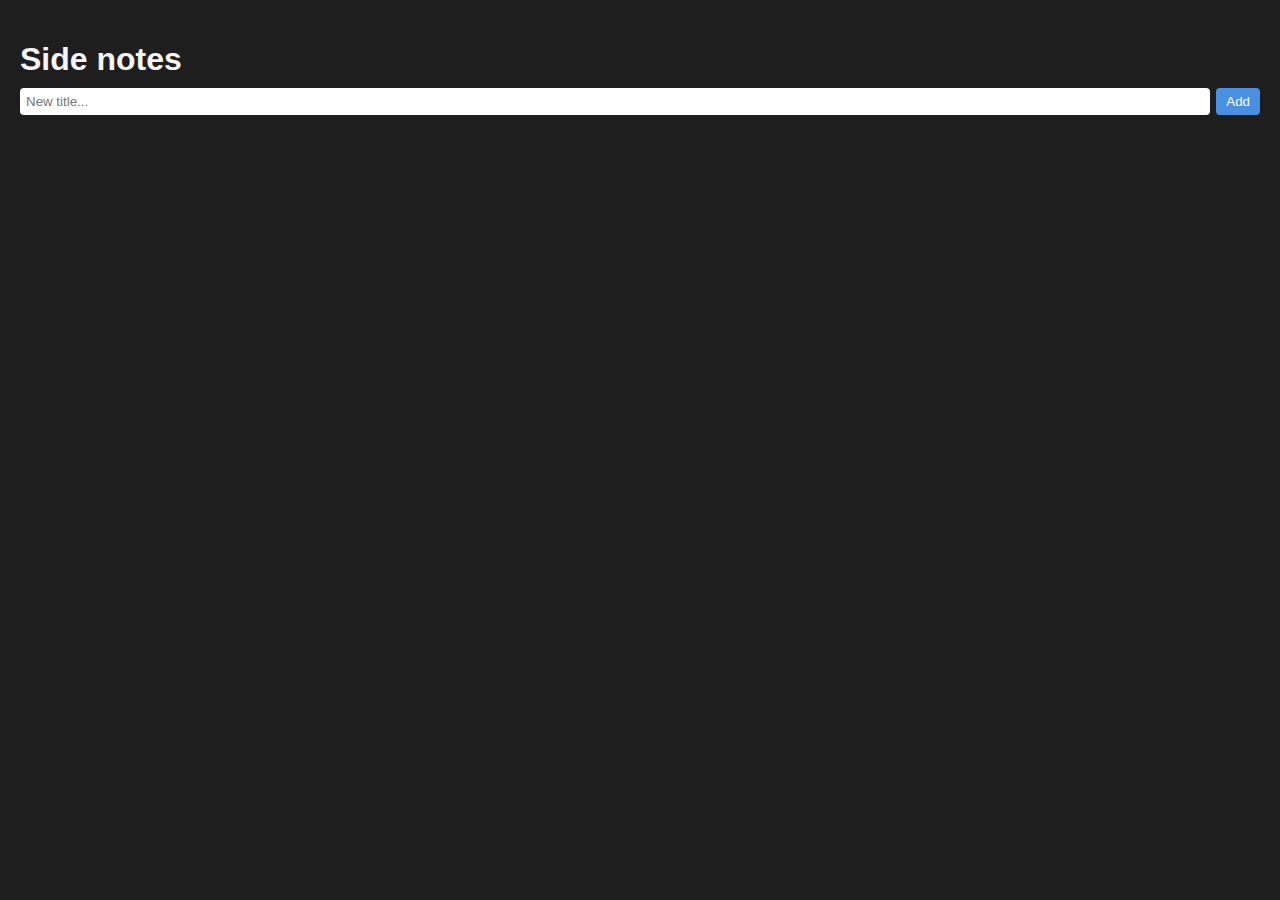
<file: index.html>
<!DOCTYPE html>
<html lang="en">
<head>
<meta charset="UTF-8">
<title>Side notes</title>
<link rel="stylesheet" href="styles.css">
</head>
<body>

<h1>Side notes</h1>

<div class="add-title">
    <input id="newTitle" placeholder="New title...">
    <button class="add" id="addTitleBtn">Add</button>
</div>

<div id="groupsContainer"></div>

<script src="script.js"></script>
</body>
</html>
</file>
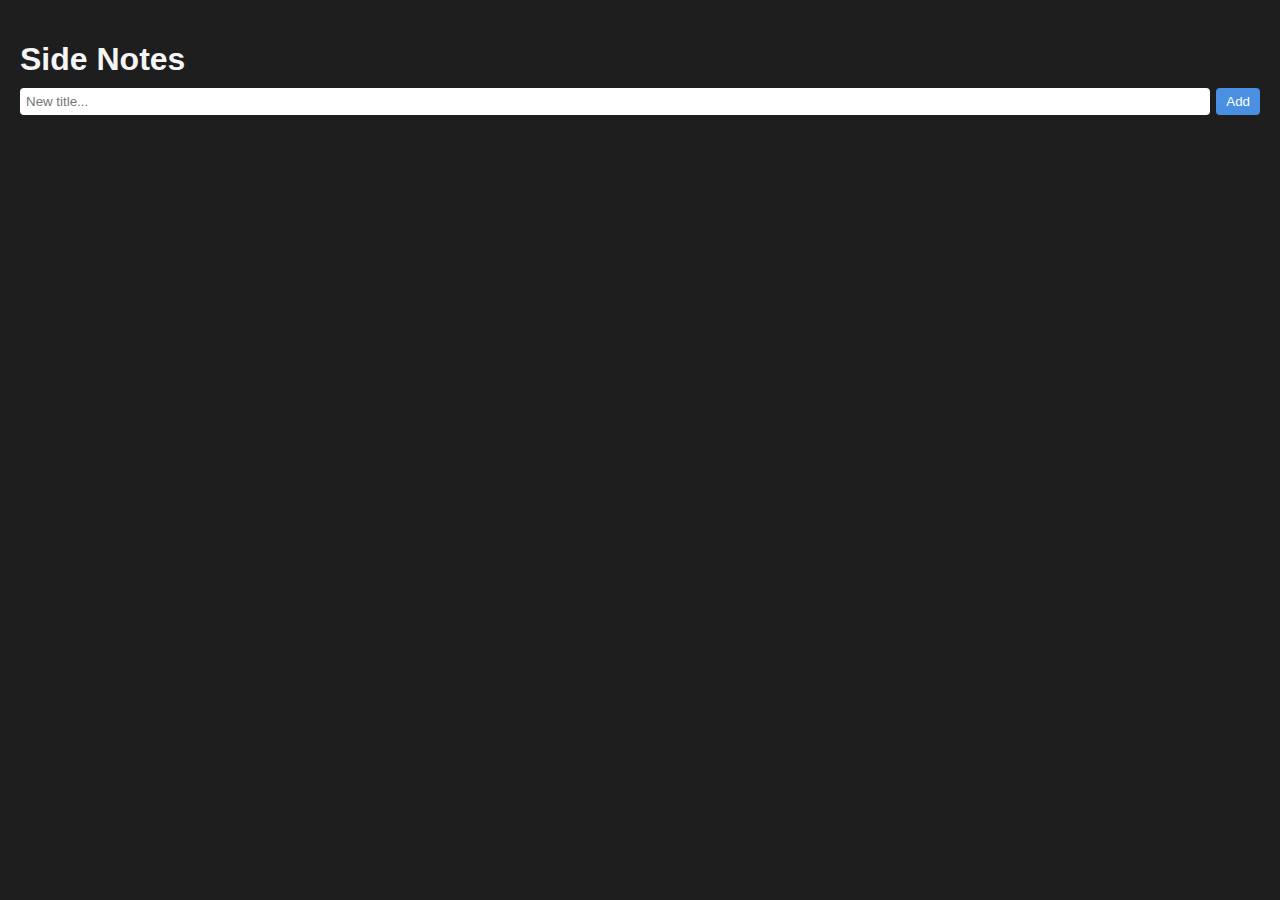
<file: firefox-extension/sidebar.html>
<!DOCTYPE html>
<html lang="en">
<head>
    <meta charset="UTF-8">
    <title>Side Notes</title>
    <link rel="stylesheet" href="styles.css">
    <link rel="icon" type="image/x-icon" href="favicon.png">
</head>
<body>

<h1>Side Notes</h1>

<div class="add-title">
    <input id="newTitle" placeholder="New title...">
    <button class="add" id="addTitleBtn">Add</button>
</div>

<div id="groupsContainer"></div>

<script src="sidebar.js"></script>
</body>
</html>
</file>
<file: styles.css>
body {
    font-family: sans-serif;
    background: #1e1e1e;
    color: #f5f5f5;
    margin: 0;
    padding: 20px;
}

h1 { margin-bottom: 10px; }

.group {
    background: #2a2a2a;
    padding: 12px;
    margin-bottom: 14px;
    border-radius: 8px;
}

.group-header {
    display: flex;
    justify-content: space-between;
    cursor: pointer;
}

.todo-list { margin-top: 10px; }

.todo {
    display: flex;
    justify-content: space-between;
    align-items: center;
    background: #333;
    padding: 8px;
    border-radius: 6px;
    margin-bottom: 6px;
    cursor: grab;
    transition: transform 0.2s ease;
}

.todo.dragging {
    opacity: 0.4;
}

.controls button {
    margin-left: 6px;
    background: none;
    border: none;
    color: #ccc;
    font-size: 14px;
    cursor: pointer;
}
.controls button:hover { color: white; }

.add-title, .add-todo-input {
    display: flex;
    margin-top: 10px;
}

input {
    flex: 1;
    padding: 6px;
    border-radius: 4px;
    border: none;
    margin-right: 6px;
}

button.add {
    padding: 6px 10px;
    border-radius: 4px;
    border: none;
    background: #4a90e2;
    color: white;
    cursor: pointer;
}
</file>
<file: firefox-extension/styles.css>
body {
    font-family: sans-serif;
    background: #1e1e1e;
    color: #f5f5f5;
    margin: 0;
    padding: 20px;
}

h1 { margin-bottom: 10px; }

.group {
    background: #2a2a2a;
    padding: 12px;
    margin-bottom: 14px;
    border-radius: 8px;
}

.group-header {
    display: flex;
    justify-content: space-between;
    cursor: pointer;
}

.todo-list { margin-top: 10px; }

.todo {
    display: flex;
    justify-content: space-between;
    align-items: center;
    background: #333;
    padding: 8px;
    border-radius: 6px;
    margin-bottom: 6px;
    cursor: grab;
    transition: transform 0.2s ease;
}

.todo.dragging {
    opacity: 0.4;
}

.controls button {
    margin-left: 6px;
    background: none;
    border: none;
    color: #ccc;
    font-size: 14px;
    cursor: pointer;
}
.controls button:hover { color: white; }

.add-title, .add-todo-input {
    display: flex;
    margin-top: 10px;
}

input {
    flex: 1;
    padding: 6px;
    border-radius: 4px;
    border: none;
    margin-right: 6px;
}

button.add {
    padding: 6px 10px;
    border-radius: 4px;
    border: none;
    background: #4a90e2;
    color: white;
    cursor: pointer;
}
</file>
